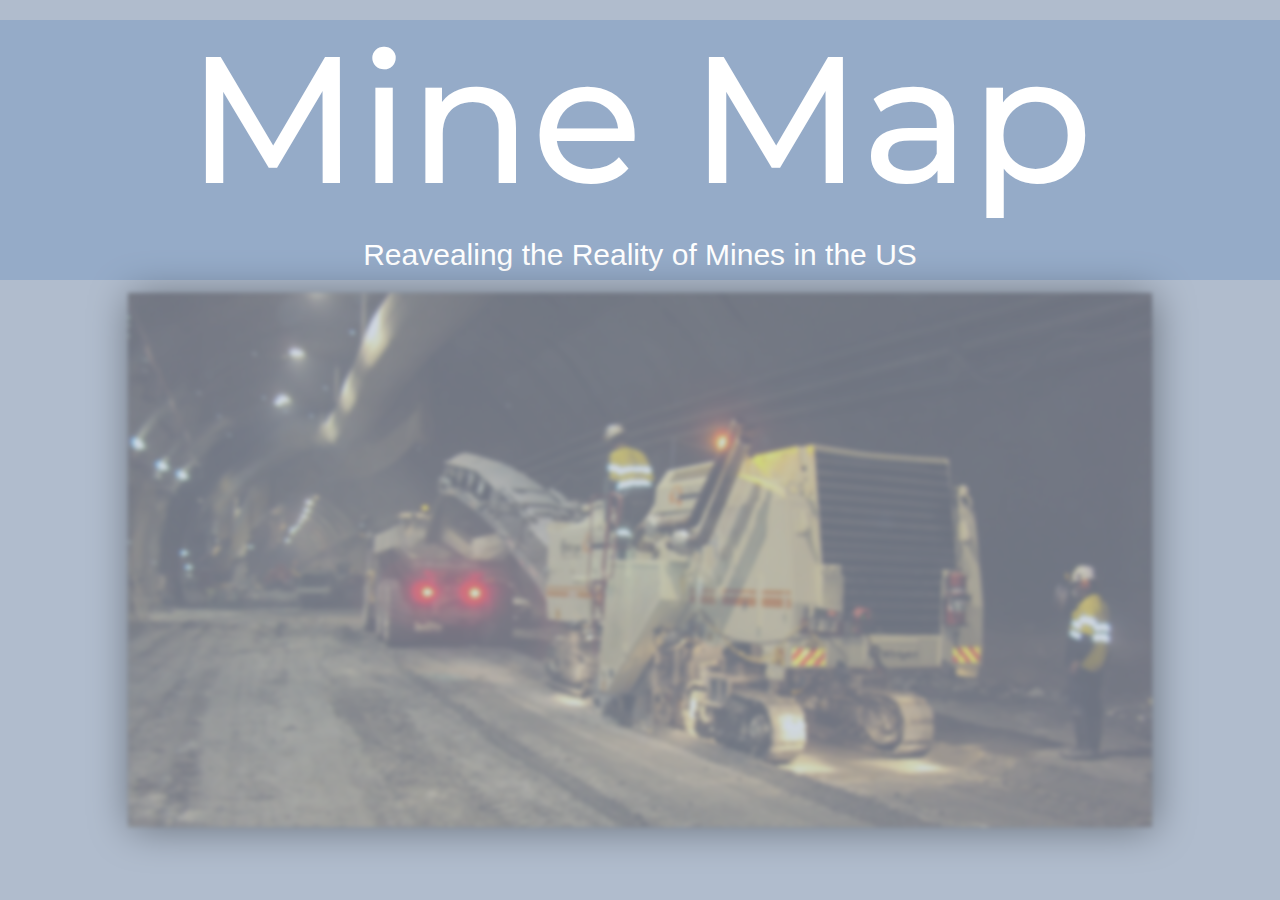
<file: indexExp.html>
<html>
  <head>
    <meta charset="utf-8">
		<meta http-equiv="X-UA-Compatible" content="IE=edge">
		<meta name='viewport' content='initial-scale=1,maximum-scale=1,user-scalable=no' />
		<title>Mine Map</title>

		<!-- css -->
		<link rel="stylesheet" href="http://maxcdn.bootstrapcdn.com/bootstrap/3.2.0/css/bootstrap.min.css">
		<link rel="stylesheet" href="CSS/style.css">

		<!-- Javascript -->
		<!--<script type="text/javascript" src="https://code.jquery.com/jquery-2.1.1.min.js"></script>
		<script type="text/javascript" src="http://maxcdn.bootstrapcdn.com/bootstrap/3.2.0/js/bootstrap.min.js"></script>-->

		<!-- Fonts -->
		<link href='http://fonts.googleapis.com/css?family=Montserrat:700' rel='stylesheet' type='text/css'>

		<!-- MapBox Related -->
		<script src='https://api.tiles.mapbox.com/mapbox.js/v2.1.4/mapbox.js'></script>
		<link href='https://api.tiles.mapbox.com/mapbox.js/v2.1.4/mapbox.css' rel='stylesheet' />
		<style>
		  #map { 
		  	position:absolute; 
		  	/*padding-top: 100px; */
		  	margin-left: 5%;
		  	margin-right: 5%;
		  	width:90%; 
		  }
		</style>
  </head>

  <body>
  	<div id="header">
  		<h1>Mine Map</h1>
  		<h2>Reavealing the Reality of Mines in the US</h2>
  	</div>
  	<div id="overview">
  		<img src="images/2100SM_Airport_Tunnel_001.jpg" alt="Image of Mining Operation">
  	</div>

    <div id='map'></div>
		<script>
		L.mapbox.accessToken = 'pk.eyJ1IjoibGVsYW5kbGVlIiwiYSI6IlF6YXRwcUUifQ.lOwg0AiYU4PwgX4bFgZvAw';
		var map = L.mapbox.map('map', 'lelandlee.k8149h3l')
		    .setView([38.1089, -98], 4);

		var featureLayer = L.mapbox.featureLayer()
		    .loadURL('https://raw.githubusercontent.com/lelandlee/Mine_Map/master/Mine%20Data/coordinatesFormatted.geojson')
		    .addTo(map);
		</script>

  </body>
</html>
</file>
<file: CSS/style.css>
body {
	background-color: #B0BCCD;
}

#header {
	height: 260px;
	color: white;
	background-color: #95ABC8;
	text-align: center;
}

#header h1 {
	font-size: 180px;
	font-family: 'Montserrat', sans-serif;
}

#text-overlay {
	color: white;
	position: absolute;
	top: 400px;
	left: 300px;
	width: 100%;
	margin: 0 auto;
	width: 600px;
	height: 50px;
	font-size: 20px;
}

#overview img{
	margin-left: 10%;
	margin-right: 10%;
	margin-top: 1%;
	margin-bottom:1%;
	width: 80%;
	-webkit-filter: blur(2px) drop-shadow(2px 2px 20px black) opacity(0.4);
}

.map-header {
	margin-left: 5%;
	margin-right: 5%;
	height: 50px;
	background-color: #95ABC8;
	text-align: center;
	color: white;
	font-size: 20px;
}
a:link, a:visited{
	color: white;
}

#map-canvas1, #map-canvas2, #map-canvas3 {
  height: 98%;
  margin-top: 1%;
  margin-bottom: 1%;
  margin-left: 2%;
  margin-right: 2%;
  border: 5px solid white;
}

#footer {
	padding-top: 20px;
	height: 100px;
	background-color: #95ABC8;
	text-align: center;
	color: white;
}
</file>
